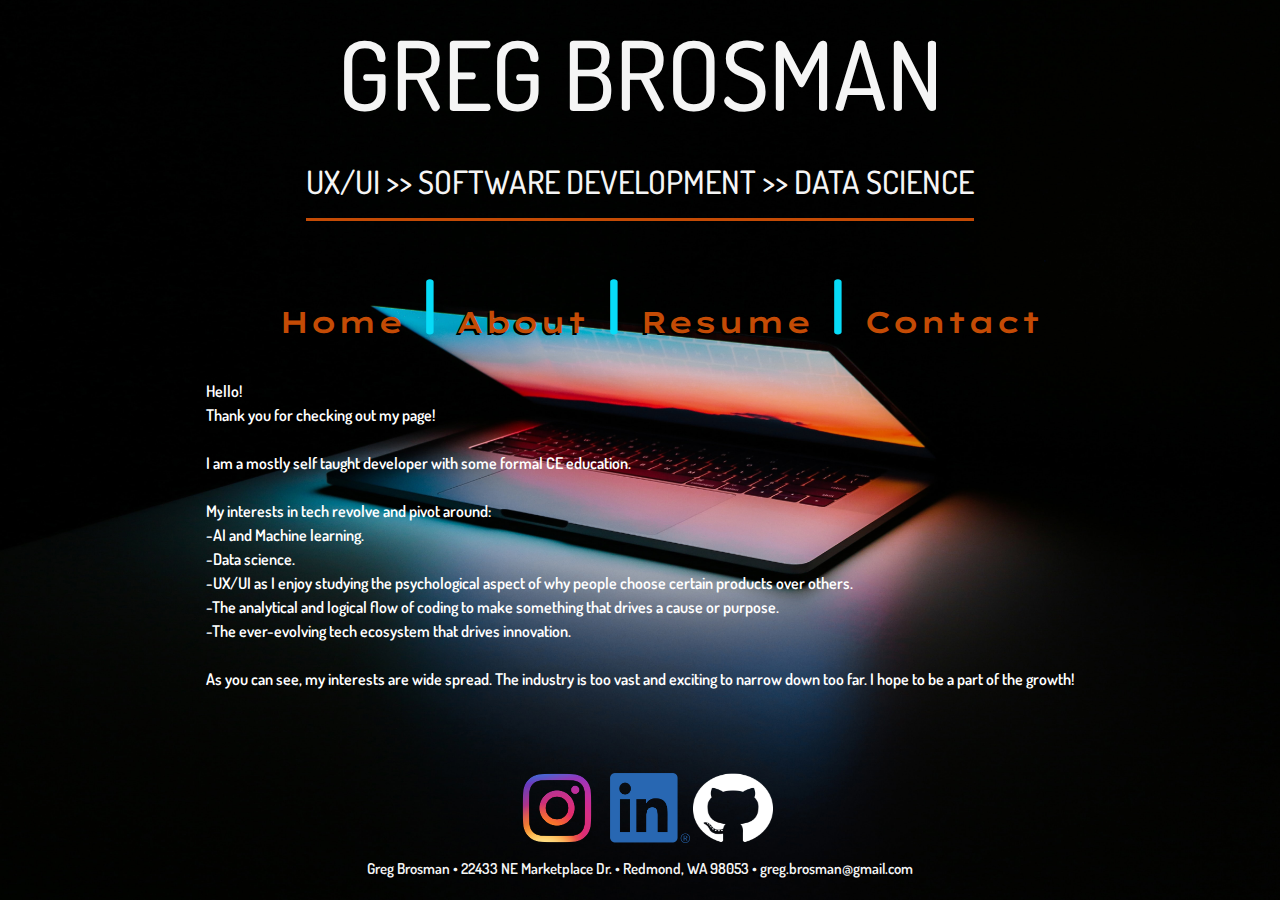
<file: index.html>
<!DOCTYPE html>
<html lang="en">

<head>
  <meta charset="utf-8">
  <meta name="viewport" content="width=device-width, initial-scale=1, shrink-to-fit=no">
  <title>Home</title>

  <!-- Google Fonts -->
  <link href="https://fonts.googleapis.com/css2?family=Lexend+Tera&display=swap" rel="stylesheet">
  <link href='https://fonts.googleapis.com/css?family=Dosis:600' rel='stylesheet' type='text/css'>

  <!-- Bootstrap -->
  <link rel="stylesheet" href="https://stackpath.bootstrapcdn.com/bootstrap/4.3.1/css/bootstrap.min.css"
    integrity="sha384-ggOyR0iXCbMQv3Xipma34MD+dH/1fQ784/j6cY/iJTQUOhcWr7x9JvoRxT2MZw1T" crossorigin="anonymous">

  <!-- My CSS -->
  <link rel="stylesheet" type="text/css" href="style.css">
</head>

<body>
  <div class="container">

    <header>
      <h1 class="text-uppercase">Greg Brosman</h1> <br>
      <h2 class="text-uppercase">UX/UI >> Software Development >> Data Science</h2>
      <hr>
    </header>


    <nav>
      <ul class="mainNav">
        <li><a href="index.html"> Home</a></li>
        <div id="nav_line">|</div>
        <li><a href="about.html"> About</a></li>
        <div id="nav_line">|</div>
        <li><a href="resume.html">Resume</a></li>
        <div id="nav_line">|</div>
        <li><a href="contact.html">Contact</a></li>
      </ul>
    </nav>

    <p id="aboutP">
      Hello! <br>
      Thank you for checking out my page!<br><br>
      I am a mostly self taught developer with some formal CE education.<br><br>
      My interests in tech revolve and pivot around:<br>
      -AI and Machine learning.<br>
      -Data science.<br>
      -UX/UI as I enjoy studying the psychological aspect of why people choose certain products over others.<br>
      -The analytical and logical flow of coding to make something that drives a cause or purpose.<br>
      -The ever-evolving tech ecosystem that drives innovation.<br><br>
      As you can see, my interests are wide spread. The industry is too vast and exciting to 
      narrow down too far. I hope to be a part of the growth!
    </p>
    
    <footer>
      <a href="https://www.instagram.com/gregbrosman/" id="igLogo">
        <img src="IG_Glyph_Fill.png" alt="Instagram Logo" width="100px" height="100px">
      </a>
      <a href="https://www.linkedin.com/in/gregbrosman">
        <img src="LinkedIn-Bug.png" alt="LinkedIn Logo" width="80px" height="70px">
        <a href="https://www.github.com/gbrosman27">
        <img src="GitHub-Mark-Light-120px-plus.png" alt="GitHub Logo" width="80px" height="70px">
      </a>
      <address>Greg Brosman &bull; 22433 NE Marketplace Dr. &bull; Redmond, WA 98053 &bull; greg.brosman@gmail.com
      </address>
    </footer>
  




  <script src="https://code.jquery.com/jquery-3.5.1.slim.min.js"
    integrity="sha384-DfXdz2htPH0lsSSs5nCTpuj/zy4C+OGpamoFVy38MVBnE+IbbVYUew+OrCXaRkfj" crossorigin="anonymous">
  </script>
  <script src="https://cdn.jsdelivr.net/npm/popper.js@1.16.0/dist/umd/popper.min.js"
    integrity="sha384-Q6E9RHvbIyZFJoft+2mJbHaEWldlvI9IOYy5n3zV9zzTtmI3UksdQRVvoxMfooAo" crossorigin="anonymous">
  </script>
  <script src="https://stackpath.bootstrapcdn.com/bootstrap/4.5.0/js/bootstrap.min.js"
    integrity="sha384-OgVRvuATP1z7JjHLkuOU7Xw704+h835Lr+6QL9UvYjZE3Ipu6Tp75j7Bh/kR0JKI" crossorigin="anonymous">
  </script>
</div>
</body>

</html>
</file>
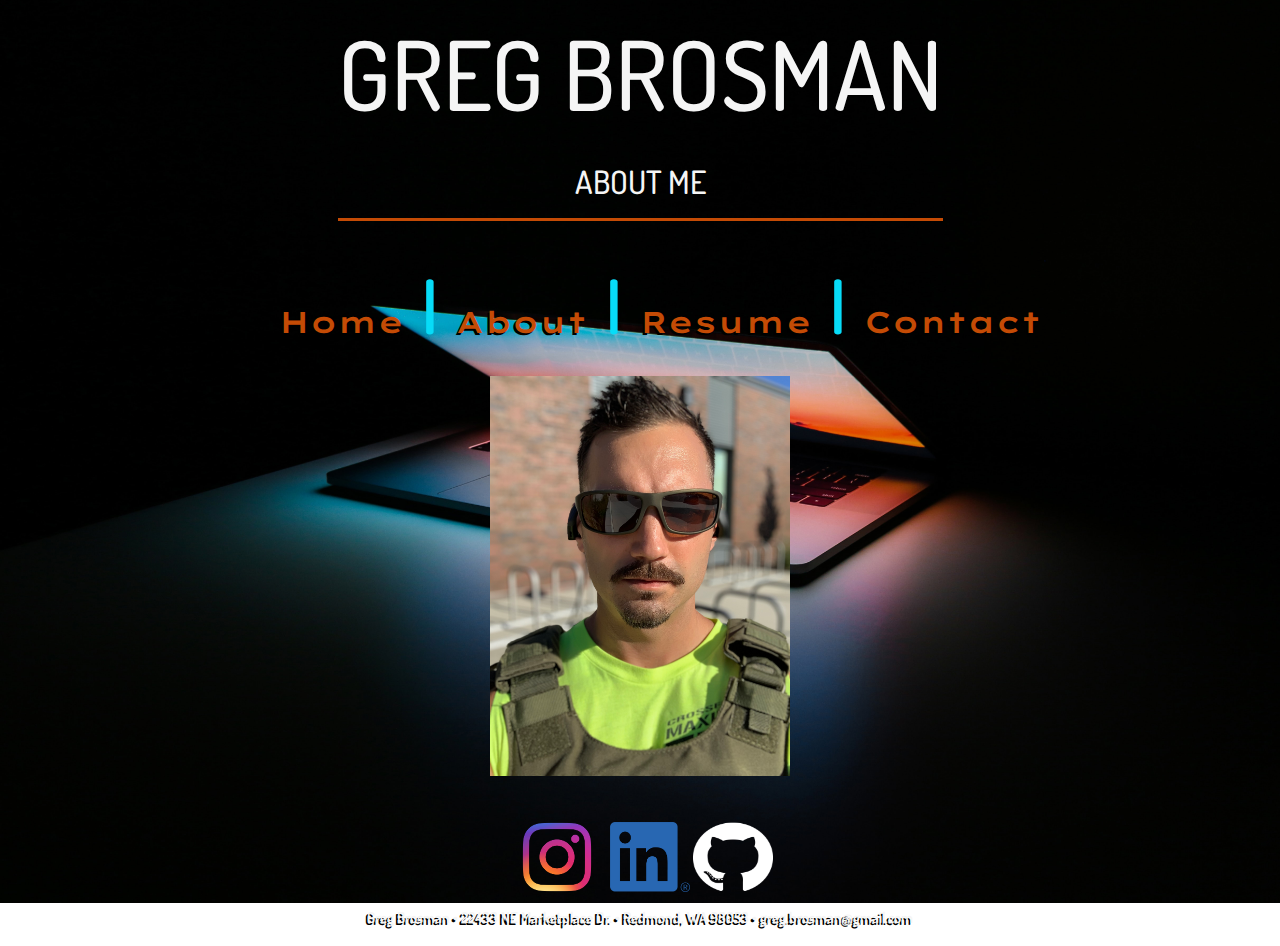
<file: about.html>
<!DOCTYPE html>
<html lang="en">

<head>
  <meta charset="utf-8">
  <meta name="viewport" content="width=device-width, initial-scale=1, shrink-to-fit=no">
  <title>Home</title>

  <!-- Google Fonts -->
  <link href="https://fonts.googleapis.com/css2?family=Lexend+Tera&display=swap" rel="stylesheet">
  <link href='https://fonts.googleapis.com/css?family=Dosis:600' rel='stylesheet' type='text/css'>

  <!-- Bootstrap -->
  <link rel="stylesheet" href="https://stackpath.bootstrapcdn.com/bootstrap/4.3.1/css/bootstrap.min.css"
    integrity="sha384-ggOyR0iXCbMQv3Xipma34MD+dH/1fQ784/j6cY/iJTQUOhcWr7x9JvoRxT2MZw1T" crossorigin="anonymous">

  <!-- My CSS -->
  <link rel="stylesheet" type="text/css" href="style.css">
</head>

<body>
  <div class="container">

    <header>
      <h1 class="text-uppercase">Greg Brosman</h1> <br>
      <h2 class="text-uppercase">About Me</h2>
      <hr>
    </header>


    <nav>
      <ul class="mainNav">
        <li><a href="index.html"> Home</a></li>
        <div id="nav_line">|</div>
        <li><a href="about.html"> About</a></li>
        <div id="nav_line">|</div>
        <li><a href="resume.html">Resume</a></li>
        <div id="nav_line">|</div>
        <li><a href="contact.html">Contact</a></li>
      </ul>
    </nav>

    <p>
    <img src="MeVest1.jpg" alt="Selfie" width="300px" height="400px">
    </p>
    
    <footer>
      <a href="https://www.instagram.com/gregbrosman/">
        <img src="IG_Glyph_Fill.png" alt="Instagram Logo" width="100px" height="100px">
      </a>
      <a href="https://www.linkedin.com/in/gregbrosman">
        <img src="LinkedIn-Bug.png" alt="LinkedIn Logo" width="80px" height="70px">
        <a href="https://www.github.com/gbrosman27">
        <img src="GitHub-Mark-Light-120px-plus.png" alt="GitHub Logo" width="80px" height="70px">
      </a>
      <address>Greg Brosman &bull; 22433 NE Marketplace Dr. &bull; Redmond, WA 98053 &bull; greg.brosman@gmail.com
      </address>
    </footer>
  




  <script src="https://code.jquery.com/jquery-3.5.1.slim.min.js"
    integrity="sha384-DfXdz2htPH0lsSSs5nCTpuj/zy4C+OGpamoFVy38MVBnE+IbbVYUew+OrCXaRkfj" crossorigin="anonymous">
  </script>
  <script src="https://cdn.jsdelivr.net/npm/popper.js@1.16.0/dist/umd/popper.min.js"
    integrity="sha384-Q6E9RHvbIyZFJoft+2mJbHaEWldlvI9IOYy5n3zV9zzTtmI3UksdQRVvoxMfooAo" crossorigin="anonymous">
  </script>
  <script src="https://stackpath.bootstrapcdn.com/bootstrap/4.5.0/js/bootstrap.min.js"
    integrity="sha384-OgVRvuATP1z7JjHLkuOU7Xw704+h835Lr+6QL9UvYjZE3Ipu6Tp75j7Bh/kR0JKI" crossorigin="anonymous">
  </script>
</div>
</body>

</html>
</file>
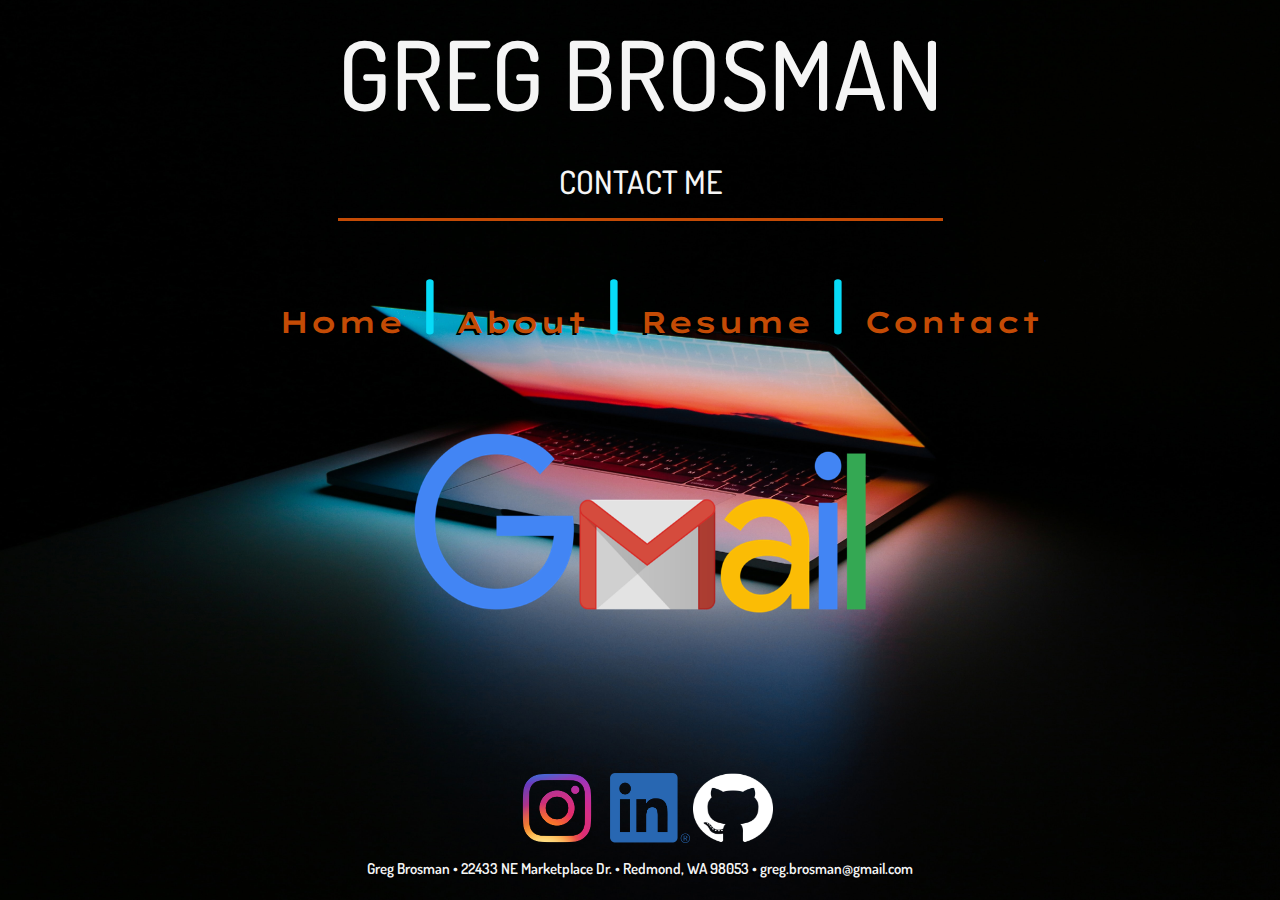
<file: contact.html>
<!DOCTYPE html>
<html lang="en">

<head>
  <meta charset="utf-8">
  <meta name="viewport" content="width=device-width, initial-scale=1, shrink-to-fit=no">
  <title>Home</title>

  <!-- Google Fonts -->
  <link href="https://fonts.googleapis.com/css2?family=Lexend+Tera&display=swap" rel="stylesheet">
  <link href='https://fonts.googleapis.com/css?family=Dosis:600' rel='stylesheet' type='text/css'>

  <!-- Bootstrap -->
  <link rel="stylesheet" href="https://stackpath.bootstrapcdn.com/bootstrap/4.3.1/css/bootstrap.min.css"
    integrity="sha384-ggOyR0iXCbMQv3Xipma34MD+dH/1fQ784/j6cY/iJTQUOhcWr7x9JvoRxT2MZw1T" crossorigin="anonymous">

  <!-- My CSS -->
  <link rel="stylesheet" type="text/css" href="style.css">
</head>

<body>
  <div class="container">

    <header>
      <h1 class="text-uppercase">Greg Brosman</h1> <br>
      <h2 class="text-uppercase">Contact Me</h2>
      <hr>
    </header>


    <nav>
      <ul class="mainNav">
        <li><a href="index.html"> Home</a></li>
        <div id="nav_line">|</div>
        <li><a href="about.html"> About</a></li>
        <div id="nav_line">|</div>
        <li><a href="resume.html">Resume</a></li>
        <div id="nav_line">|</div>
        <li><a href="contact.html">Contact</a></li>
      </ul>
    </nav>

    <p>
    <a href="https://mail.google.com/mail/?view=cm&fs=1&to=greg.brosman@gmail.com&su=Let's Talk!">
        <img src="gmail.png" alt="gmail Logo" width="500px" height="300px">
    </p>

    <footer>
      <a href="https://www.instagram.com/gregbrosman/">
        <img src="IG_Glyph_Fill.png" alt="Instagram Logo" width="100px" height="100px">
      </a>
      <a href="https://www.linkedin.com/in/gregbrosman">
        <img src="LinkedIn-Bug.png" alt="LinkedIn Logo" width="80px" height="70px">
        <a href="https://www.github.com/gbrosman27">
        <img src="GitHub-Mark-Light-120px-plus.png" alt="GitHub Logo" width="80px" height="70px">
      </a>
      <address>Greg Brosman &bull; 22433 NE Marketplace Dr. &bull; Redmond, WA 98053 &bull; greg.brosman@gmail.com
      </address>
    </footer>
  




  <script src="https://code.jquery.com/jquery-3.5.1.slim.min.js"
    integrity="sha384-DfXdz2htPH0lsSSs5nCTpuj/zy4C+OGpamoFVy38MVBnE+IbbVYUew+OrCXaRkfj" crossorigin="anonymous">
  </script>
  <script src="https://cdn.jsdelivr.net/npm/popper.js@1.16.0/dist/umd/popper.min.js"
    integrity="sha384-Q6E9RHvbIyZFJoft+2mJbHaEWldlvI9IOYy5n3zV9zzTtmI3UksdQRVvoxMfooAo" crossorigin="anonymous">
  </script>
  <script src="https://stackpath.bootstrapcdn.com/bootstrap/4.5.0/js/bootstrap.min.js"
    integrity="sha384-OgVRvuATP1z7JjHLkuOU7Xw704+h835Lr+6QL9UvYjZE3Ipu6Tp75j7Bh/kR0JKI" crossorigin="anonymous">
  </script>
</div>
</body>

</html>
</file>
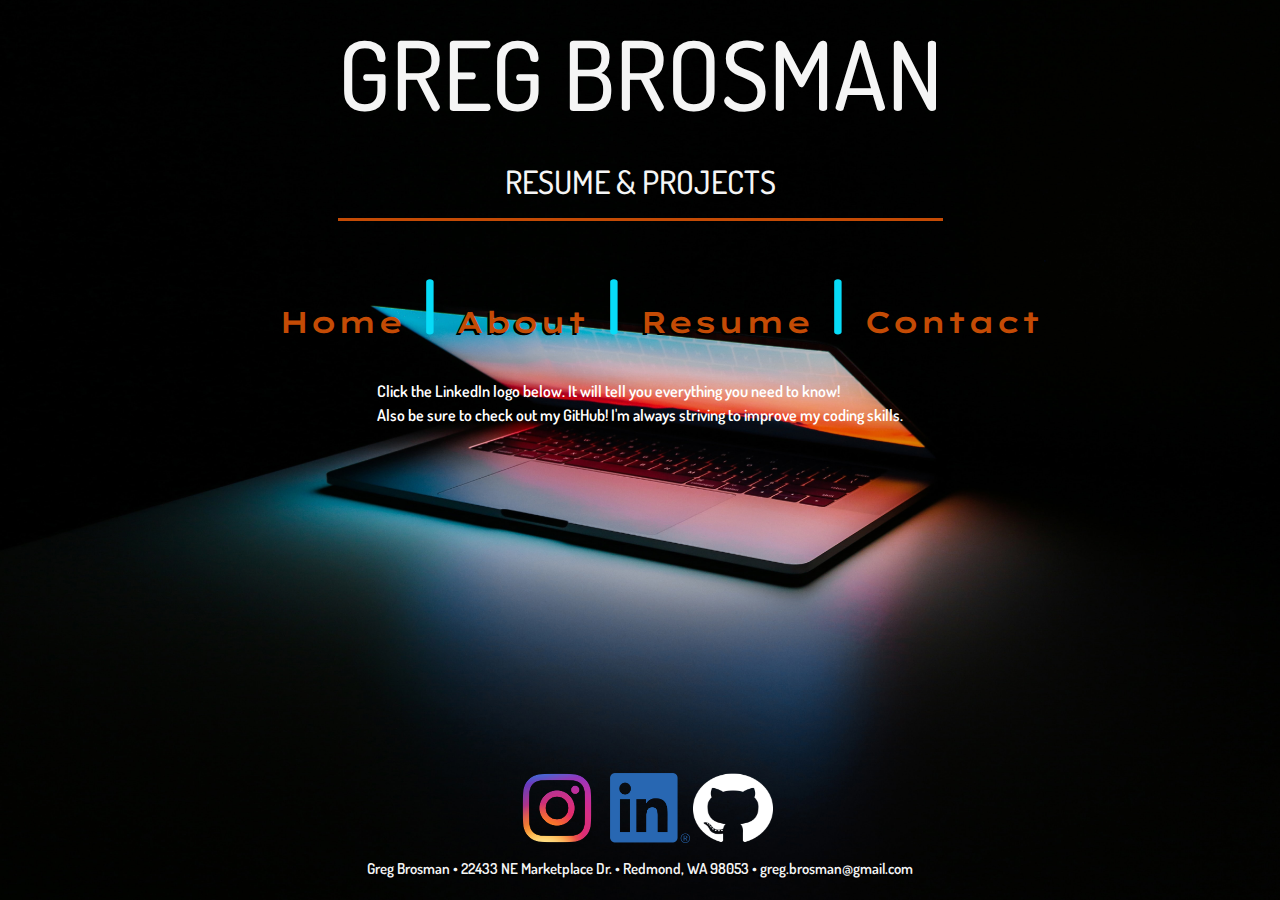
<file: resume.html>
<!DOCTYPE html>
<html lang="en">

<head>
  <meta charset="utf-8">
  <meta name="viewport" content="width=device-width, initial-scale=1, shrink-to-fit=no">
  <title>Home</title>

  <!-- Google Fonts -->
  <link href="https://fonts.googleapis.com/css2?family=Lexend+Tera&display=swap" rel="stylesheet">
  <link href='https://fonts.googleapis.com/css?family=Dosis:600' rel='stylesheet' type='text/css'>

  <!-- Bootstrap -->
  <link rel="stylesheet" href="https://stackpath.bootstrapcdn.com/bootstrap/4.3.1/css/bootstrap.min.css"
    integrity="sha384-ggOyR0iXCbMQv3Xipma34MD+dH/1fQ784/j6cY/iJTQUOhcWr7x9JvoRxT2MZw1T" crossorigin="anonymous">

  <!-- My CSS -->
  <link rel="stylesheet" type="text/css" href="style.css">
</head>

<body>
  <div class="container">

    <header>
      <h1 class="text-uppercase">Greg Brosman</h1> <br>
      <h2 class="text-uppercase">Resume & Projects</h2>
      <hr>
    </header>


    <nav>
      <ul class="mainNav">
        <li><a href="index.html"> Home</a></li>
        <div id="nav_line">|</div>
        <li><a href="about.html"> About</a></li>
        <div id="nav_line">|</div>
        <li><a href="resume.html">Resume</a></li>
        <div id="nav_line">|</div>
        <li><a href="contact.html">Contact</a></li>
      </ul>
    </nav>

    <p id="aboutP">
    Click the LinkedIn logo below. It will tell you everything you need to know!
    <br>
    Also be sure to check out my GitHub! I'm always striving to improve my coding skills.
    </p>



    <footer>
      <a href="https://www.instagram.com/gregbrosman/">
        <img src="IG_Glyph_Fill.png" alt="Instagram Logo" width="100px" height="100px">
      </a>
      <a href="https://www.linkedin.com/in/gregbrosman">
        <img src="LinkedIn-Bug.png" alt="LinkedIn Logo" width="80px" height="70px">
        <a href="https://www.github.com/gbrosman27">
        <img src="GitHub-Mark-Light-120px-plus.png" alt="GitHub Logo" width="80px" height="70px">
      </a>
      <address>Greg Brosman &bull; 22433 NE Marketplace Dr. &bull; Redmond, WA 98053 &bull; greg.brosman@gmail.com
      </address>
    </footer>
  




  <script src="https://code.jquery.com/jquery-3.5.1.slim.min.js"
    integrity="sha384-DfXdz2htPH0lsSSs5nCTpuj/zy4C+OGpamoFVy38MVBnE+IbbVYUew+OrCXaRkfj" crossorigin="anonymous">
  </script>
  <script src="https://cdn.jsdelivr.net/npm/popper.js@1.16.0/dist/umd/popper.min.js"
    integrity="sha384-Q6E9RHvbIyZFJoft+2mJbHaEWldlvI9IOYy5n3zV9zzTtmI3UksdQRVvoxMfooAo" crossorigin="anonymous">
  </script>
  <script src="https://stackpath.bootstrapcdn.com/bootstrap/4.5.0/js/bootstrap.min.js"
    integrity="sha384-OgVRvuATP1z7JjHLkuOU7Xw704+h835Lr+6QL9UvYjZE3Ipu6Tp75j7Bh/kR0JKI" crossorigin="anonymous">
  </script>
</div>
</body>

</html>
</file>
<file: style.css>
.container{
    display: grid;
    grid-template-columns: 1fr;
    grid-template-rows: .5fr .5fr 1.5fr;
    justify-items: center;
}

body, html {
    width: 100%;
    height: 100%;
    margin: auto 0;
    background: url(laptopBackground-unsplash.jpg) no-repeat center center fixed;
    -webkit-background-size: cover;
    -moz-background-size: cover;
    -o-background-size: cover;
    background-size: cover;
}

#aboutP{
    color: white;
    text-align: left;
}

header {
    padding: 1rem;
}

body {
    /* background: #111; */
    font-family: "Dosis", Helvetica, Arial, sans-serif;
    font-weight: 600;
  }
  
  /* Glow Effect */
  h1 {
    text-transform: uppercase;
    color: whitesmoke;
    font-size: 6em;
    text-align: center;
    animation: neonGlow 2s infinite alternate cubic-bezier(0.455, 0.03, 0.515, 0.955);
  }

  h2 {
    text-transform: uppercase;
    color: whitesmoke;
    font-size: 2em;
    text-align: center;
    animation: neonGlow 2s infinite alternate cubic-bezier(0.455, 0.03, 0.515, 0.955);
    }
  
  
  @keyframes neonGlow {
    0% {
      text-shadow: 0 0 10px rgba(255, 255, 255, 0.8), 0 0 20px rgba(255, 255, 255, 0.8), 0 0 22px rgba(255, 255, 255, 0.8), 0 0 40px rgba(66, 220, 219, 0.8), 0 0 60px rgba(66, 220, 219, 0.8), 0 0 80px rgba(66, 220, 219, 0.5), 0 0 100px rgba(66, 220, 219, 0.5), 0 0 140px rgba(66, 220, 219, 0.5), 0 0 200px rgba(66, 220, 219, 0.5);
    }
    100% {
      text-shadow: 0 0 2px rgba(255, 255, 255, 0.8), 0 0 8px rgba(255, 255, 255, 0.8), 0 0 10px rgba(255, 255, 255, 0.8), 0 0 20px rgba(66, 220, 219, 0.8), 0 0 30px rgba(66, 220, 219, 0.8), 0 0 40px rgba(66, 220, 219, 0.8), 0 0 50px rgba(66, 220, 219, 0.5), 0 0 80px rgba(66, 220, 219, 0.5);
    }
  }

  /* header children styles for small screens */
  @media only screen and (max-width: 650px){
    h1 {
        font-size: 4em;        
    }

    h2 {
        font-size: 1em;
    }
}

.mainNav {
    text-align: center;
}

.mainNav li {
    display: inline-block;
    list-style: none;
    font-family: 'Lexend Tera', sans-serif;
    font-size: 30px;
    padding: 15px;
}

.mainNav li a {
    color: #c44b05;
    text-shadow: -2px 2px black;
}

.mainNav li a:hover {
    color: #1cdbf5dc;
    text-shadow: -1px 8px 12px black;
    font-size: 40px;
    transition-duration: .25s;
    letter-spacing: 5px;
    text-decoration: underline;
}

#nav_line {
    display: inline-block;
    font-size: 70px;
    color: #07dcf8;
    animation: neonGlow 2s infinite alternate cubic-bezier(0.455, 0.03, 0.515, 0.955);
}

/* Nav styles for small screens. */
@media only screen and (max-width: 650px){
    .mainNav li {
        font-size: 15px;
        padding: 5px;
    }

    .mainNav li a:hover{
        font-size: 15px;
        letter-spacing: 2px;
    }

    #nav_line {
        font-size: 20px;
    }
}

hr {
    border-color: #c44b05;
    border-width: 3px;
    max-width: 1000px;
}

.skills{
    color: #1cdbf5dc;
    font-size: 20px;
    
}

footer {
    align-self: end;
    left: 0;
    bottom: 0;
    width: 100%;
    font-family: "Dosis", Helvetica, Arial, sans-serif;
    font-size: 15px;
    text-align: center;
    color: whitesmoke;
    text-shadow: -2px 2px black;
}
</file>
